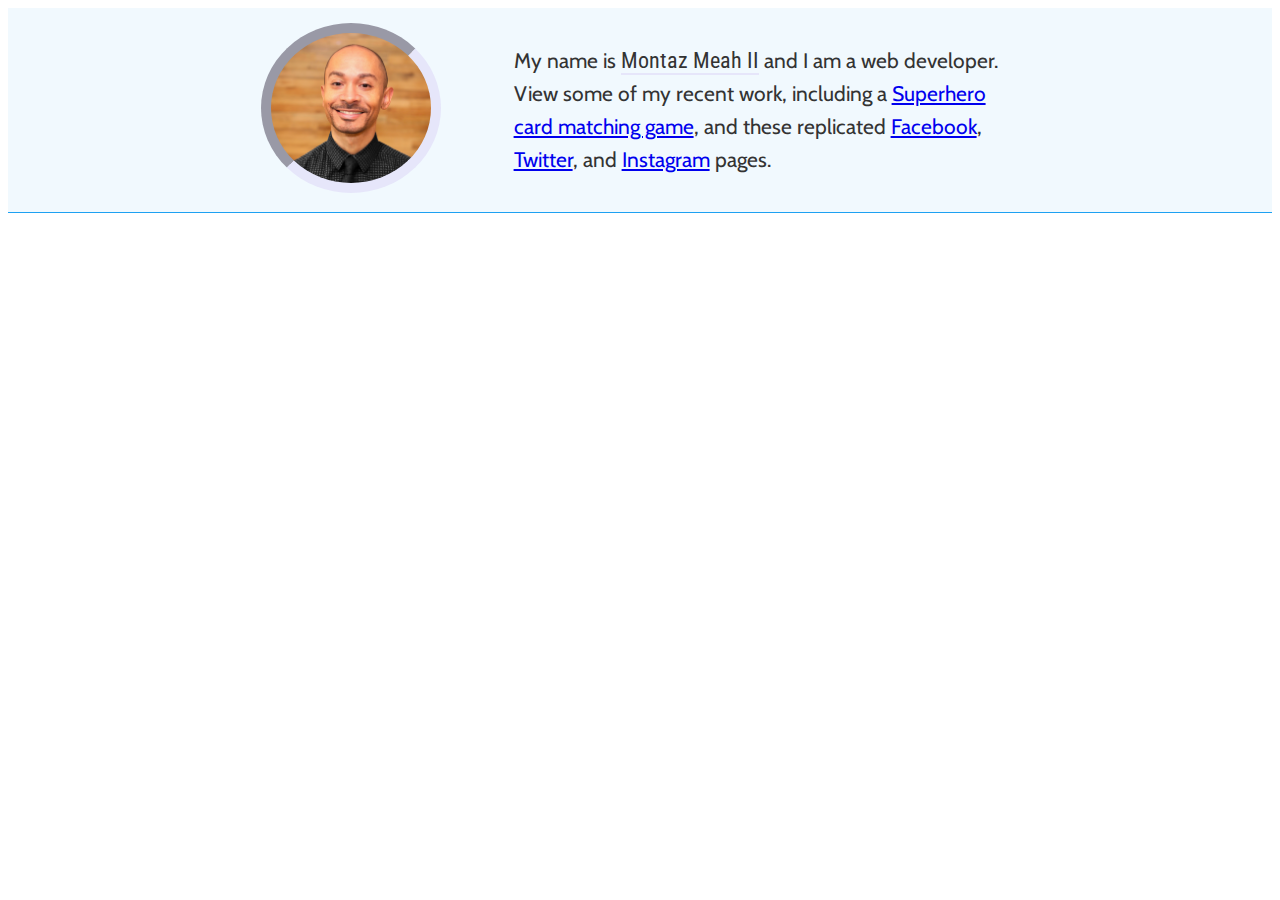
<file: index.html>
<!DOCTYPE html>
<html lang="en" ng-app="app" ng-init="social='facebook'">
<head>
    <meta charset="UTF-8">
    <meta lang="en">
    <meta name="viewport" content="width=device-width, initial-scale=1.0">
    <meta http-equiv="X-UA-Compatible" content="ie=edge">
    <title>Montaz Meah II</title>
    <link rel="stylesheet" href="https://use.fontawesome.com/releases/v5.3.1/css/all.css" integrity="sha384-mzrmE5qonljUremFsqc01SB46JvROS7bZs3IO2EmfFsd15uHvIt+Y8vEf7N7fWAU" crossorigin="anonymous">
    <link rel="stylesheet" href="https://pro-next.fontawesome.com/releases/v5.3.1/css/all.css" type="text/css">
    <link href="https://fonts.googleapis.com/css?family=Oleo+Script" rel="stylesheet">
    <link href="https://fonts.googleapis.com/css?family=Cabin|Roboto:400,700|Roboto+Condensed:400,700" rel="stylesheet">
    <link href="styles.css" type="text/css" rel="stylesheet">
</head>
<body>
        <header>
            <div></div>
            <p>My name is <span>Montaz Meah II</span> and I am a web developer. View some of my recent work, including a <a href="https://tazmeah.github.io/" target="_blank">Superhero card matching game</a>, and these replicated <a href="#!/facebook">Facebook</a>, <a href="#!/twitter">Twitter</a>, and <a href="#!/instagram">Instagram</a> pages.</p>
        </header>
   <ng-view></ng-view>
        <script src="https://code.angularjs.org/1.6.5/angular.min.js"></script>
        <script src="https://code.angularjs.org/1.6.5/angular-route.min.js"></script>
        <script src="module.js"></script>
        <script src="router.js"></script>
        <script src="facebook.js"></script>
        <script src="twitter.js"></script>
        <script src="instagram.js"></script>
</body>
</html>
</file>
<file: styles.css>
header {
    /* height: 200px; */
    background: linear-gradient(to bottom right, white, pearl);
    background: #1da0f210;
    margin: 0;
    display: grid;
    /* padding: 2% 20%; */
    border-bottom: 1px solid #1da1f2;
    font-family: "Cabin";
    grid-template-rows: 1fr;
    grid-template-columns: 1fr 1fr 1fr 1fr 1fr;
    grid-template-areas: 
        ". face text text .";
    padding-top: 15px;
    padding-bottom: 15px;
}

header div {
    height: 150px;
    width: 160px;
    background: url("Montaz.jpg");
    background-size: cover;
    background-repeat: no-repeat;
    background-position: center;
    border-radius: 50%;
    border: 10px inset lavender;
    margin-right: 20px;
    grid-area: face;
}

header p {
    max-width: 600px;
    color: rgb(51, 51, 51);
    font-size: 21px;
    line-height: 33px;
    align-self: center;
    grid-area: text;
}

header span {
    border-bottom: 2px solid lavender;
    font-family: "Roboto Condensed";
    font-size: 22px;
}

@media only screen and (max-width: 1000px) {
    header {
        grid-template-columns: 1fr 1fr 1fr 1fr 1fr;
        grid-template-rows: 1fr 1fr;
        grid-template-areas:
        ". . face . ."
        ". text text text .";
        text-align: center;
    }
}

@media only screen and (max-width: 700px) {
    header {
        grid-template-columns: 1fr 1fr 1fr;
        grid-template-rows: 1fr 1fr;
        grid-template-areas:
         ". face ."
         "text text text";
    }
    header div, header p {
        margin: 0 auto;
    }
    header p {
        padding: 10px;
    }
}
</file>
